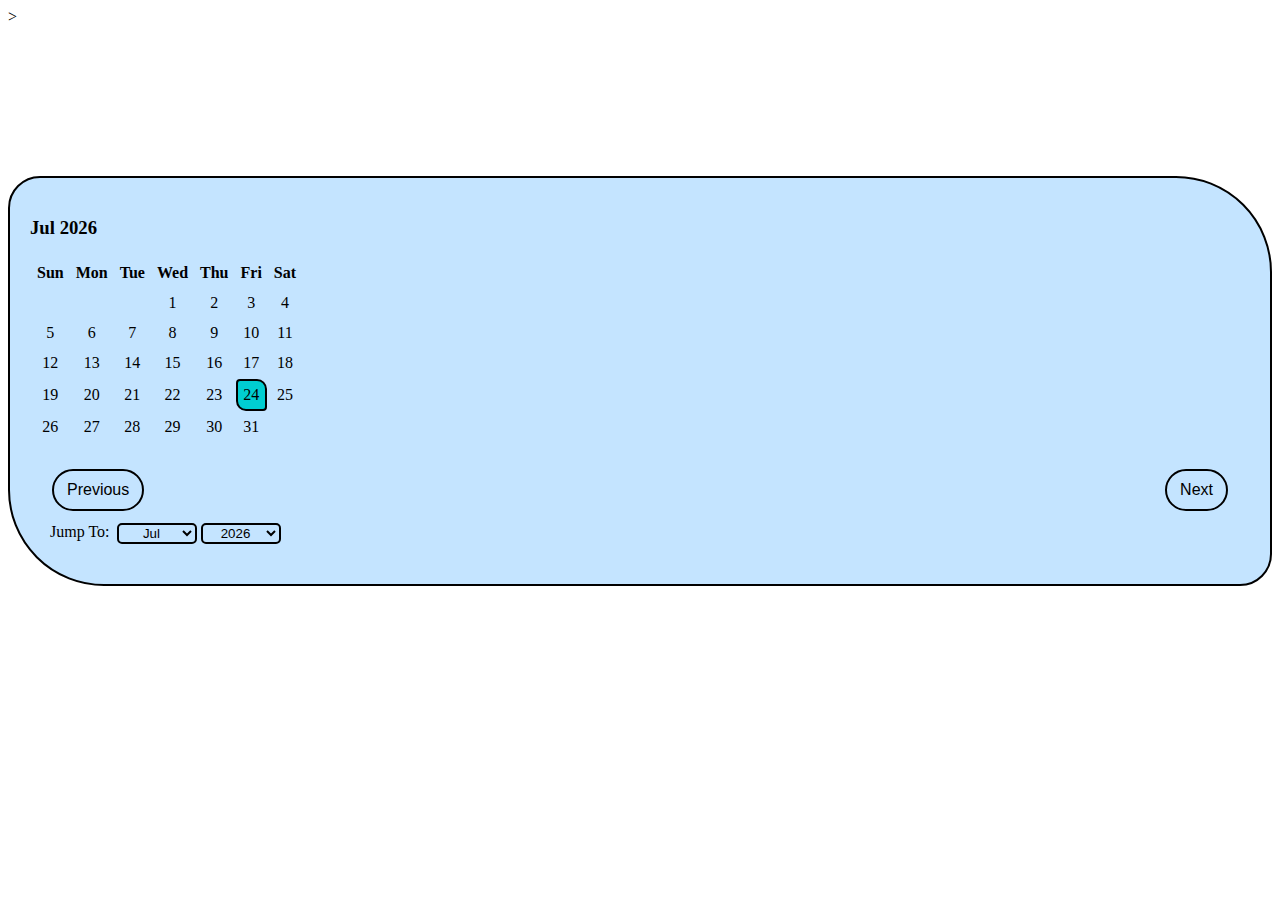
<file: calender/index.html>
<!DOCTYPE html>
<html>
<head>
    <title>Calendar</title>
    <link rel="icon" type="image/png" href="https://cdn4.iconfinder.com/data/icons/small-n-flat/24/calendar-512.png">>
    <link rel="stylesheet" href="calender.css">
</head>
<body>
<div class="container">
    <div class="card">
        <h3 class="card-header" id="monthAndYear"></h3>
        <table class="table" id="calendar">
            <thead>
            <tr>
                <th>Sun</th>
                <th>Mon</th>
                <th>Tue</th>
                <th>Wed</th>
                <th>Thu</th>
                <th>Fri</th>
                <th>Sat</th>
            </tr>
            </thead>

            <tbody id="calendar-body">

            </tbody>
        </table>

        <div class="form-inline">

            <button class="prev" id="previous" onclick="previous()">Previous</button>

            <button class="next" id="next" onclick="next()">Next</button>
        </div>
        <br/>
        <form class="form-inline">
            <label  for="month">Jump To: </label>
            <select name="month" id="month" onchange="jump()">
                <option value=0>Jan</option>
                <option value=1>Feb</option>
                <option value=2>Mar</option>
                <option value=3>Apr</option>
                <option value=4>May</option>
                <option value=5>Jun</option>
                <option value=6>Jul</option>
                <option value=7>Aug</option>
                <option value=8>Sep</option>
                <option value=9>Oct</option>
                <option value=10>Nov</option>
                <option value=11>Dec</option>
            </select>


            <label for="year"></label><select class="" name="year" id="year" onchange="jump()">
            <option value=2001>2001</option>
            <option value=2002>2002</option>
            <option value=2003>2003</option>
            <option value=2004>2004</option>
            <option value=2005>2005</option>
            <option value=2006>2006</option>
            <option value=2007>2007</option>
            <option value=2008>2008</option>
            <option value=2009>2009</option>
            <option value=2010>2010</option>
            <option value=2011>2011</option>
            <option value=2012>2012</option>
            <option value=2013>2013</option>
            <option value=2014>2014</option>
            <option value=2015>2015</option>
            <option value=2016>2016</option>
            <option value=2017>2017</option>
            <option value=2018>2018</option>
            <option value=2019>2019</option>
            <option value=2020>2020</option>
            <option value=2021>2021</option>
            <option value=2022>2022</option>
            <option value=2023>2023</option>
            <option value=2024>2024</option>
            <option value=2025>2025</option>
            <option value=2026>2026</option>
            <option value=2027>2027</option>
            <option value=2028>2028</option>
            <option value=2029>2029</option>
            <option value=2030>2030</option>
        </select></form>
    </div>
</div>
<script src="scripts.js"></script>
</html>
</file>
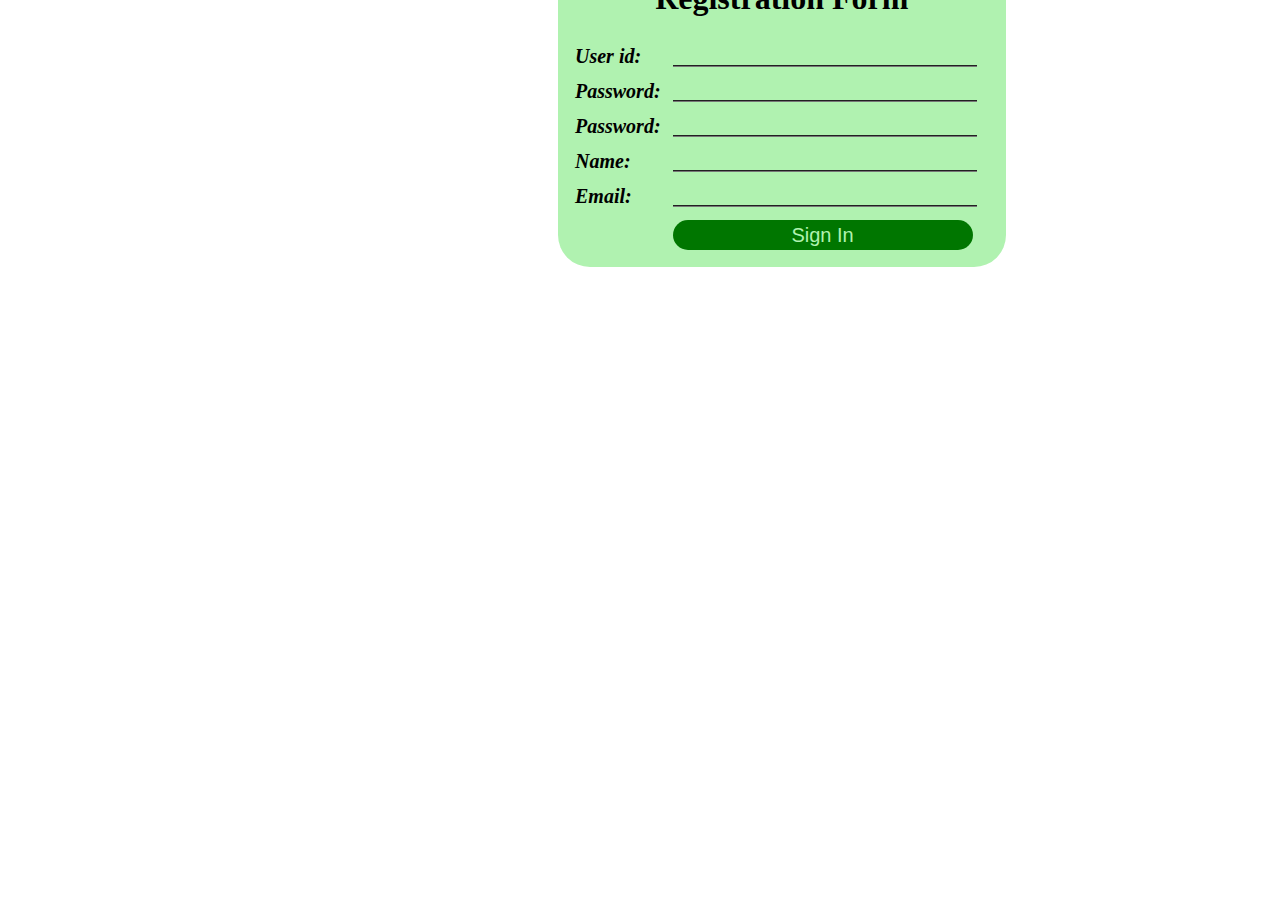
<file: Form/form.html>
<!DOCTYPE HTML>
<html>
<head>
<title>JavaScript Form Validation using a sample registration form</title>
<link rel='stylesheet' href='form.css' type='text/css'>
<script>
	function check(){
		var email=document.getElementById("email").value;
		var pswd=document.getElementById("passid").value;
		var pswd2=document.getElementById("passid2").value;
		if(email==""|pswd==""|pswd2==""|userid==""){
			alert("Every Field should be Filled ");
		}
		else if(pswd!=pswd2){
			alert("ENTER MATCHING PASSWORD");
		}
		else{
			alert("USER CREATED");
		}
	}
</script>
</head>
<body>
<div class="formbody">
	<h1>Registration Form</h1>
	<form name='registration' action="#">
		<table>
		<tr><td><label for="userid">User id:</label></td>
		<td><input type="text" id="userid" size="12"></td></tr>
		<tr><td><label for="passid">Password:</label></td>
		<td><input type="password" id="passid" size="12"></td></tr>
		<tr><td><label for="passid2">Password:</label></td>
		<td><input type="password" id="passid2" size="12"></td></tr>
		<tr><td><label for="username">Name:</label></td>
		<td><input type="text" id="username" size="50"></td></tr>
		<tr><td><label for="email">Email:</label></td>
		<td><input type="text" id="email" size="50" /></td></tr>
		<tr><td></td><td><input id="submit" type="submit" value="Sign In" onclick="check()"><td></tr>
		</table>
	</form>
</div>
</body>
</html>
</file>
<file: calender/calender.css>
body{
	background-image: url("https://funlava.com/wp-content/uploads/2013/03/cool-wooden-wall-cool-twitter-backgrounds.jpg");
	background-size: cover;
}
.container{
	border-radius: 2em 6em 2em 6em;
	background-color: #c4e4ff;
	width: -moz-min-content;
	margin-left: auto;
	margin-right: auto;
	margin-top: 150px;
	margin-bottom: auto;
	border: 2px solid black;
}
tbody,th,td{
	padding: 5px;
	text-align: center;
	border-style: 1px solid black;
	border-radius: 5px;

}
button{
	background-color: transparent;
  	border: 2px solid black;
  	color: black;
  	padding: 10px 13px;
 	text-align: center;
  	text-decoration: none;
  	display: inline-block;
  	font-size: 16px;
  	margin: 4px 2px;
  	cursor: pointer;
  	border-radius: 2em;
}
.prev{
	float: left;
}
.next{
	float:right;
}
label{
	float:left;
	padding-right: 8px;
}
.card{
	padding: 20px;
}
.form-inline{
	padding: inherit;
}
button:hover{
	background-color:  gold;
	color: black;
}
.bg-info{
	background-color: darkturquoise;
	border: 2px solid black;
	border-radius: 4px 10px 4px 10px;
}
.month,.year{
	padding: 10px;
}
select{
	background-color: transparent;
	border: 2px solid black;
	border-radius: 5px;
	text-align: center;
	width: 80px;
}
</file>
<file: Form/form.css>
body{
	background-image: url("https://digitalsynopsis.com/wp-content/uploads/2017/07/beautiful-color-ui-gradients-backgrounds-decent.png");
	background-size: cover;
}
h1 {
	text-align: center;
}

p {
margin-left: 70px;
font-weight: bold;
}
.formbody{
	background-color: #b0f2b0;
	height: auto;
	position: absolute;
	padding: 10px;
	margin-left: 550px;
	margin-top: 200px;
	margin-right: auto;
	border-radius: 2em;
	align-self: center;

}
input{
        border-top-style: hidden;
        border-right-style: hidden;
        border-left-style: hidden;
        border-bottom-style: groove;
        border-bottom-color: 1px solid black;
        background-color: transparent;
        width: 300px;

}
#submit{
	color: #b0f2b0;
    background-color: #007600;
    border-bottom: transparent;
    border-radius: 1em;
    height: 30px;
    font-size: 20px;
}
#submit:hover{
	color: black;
	cursor: pointer;
}
td{
	padding: 5px;
}
label{
	font-size: 20px;
	font-style: oblique;
    font-weight: bold;
}
</file>
